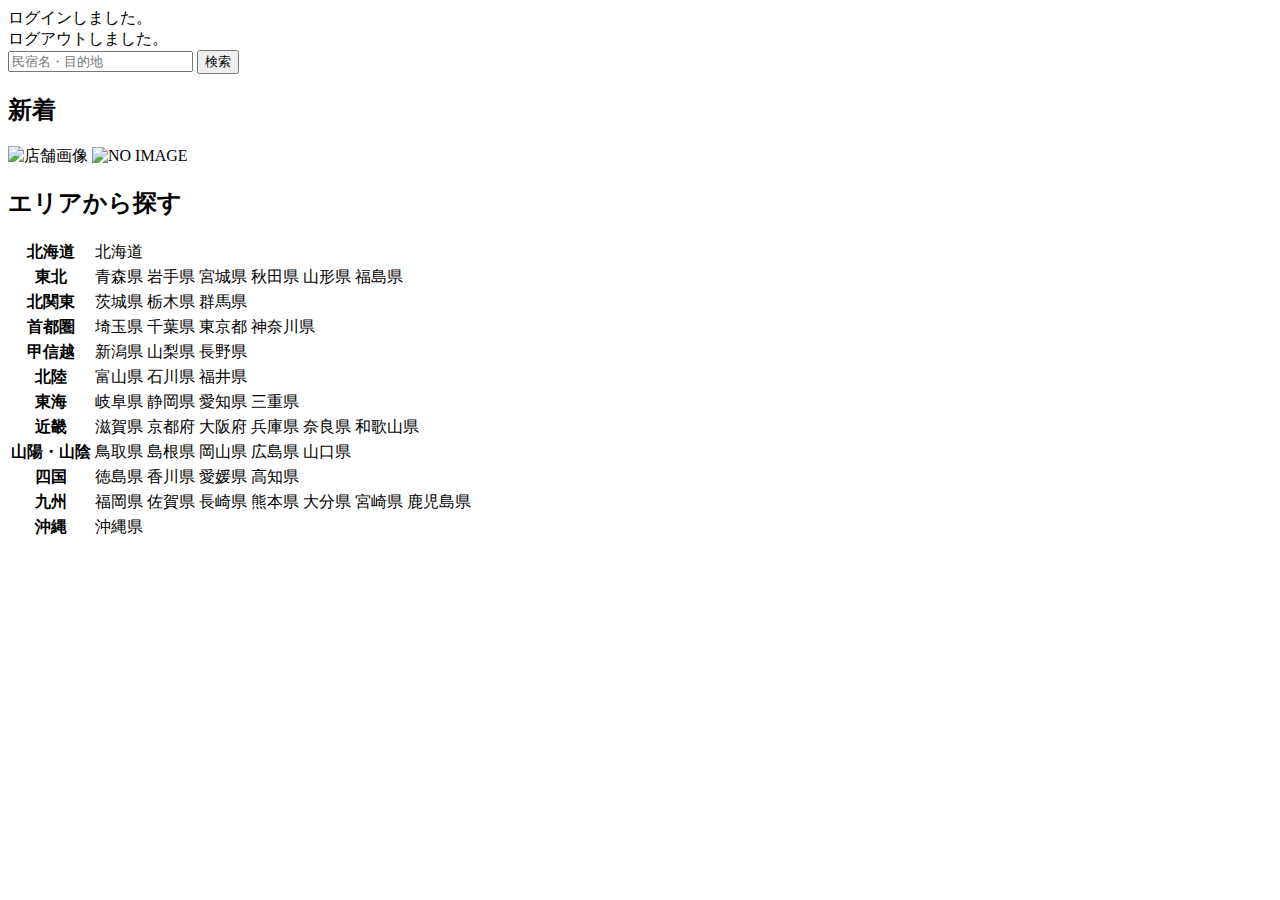
<file: kadai_002/samuraitravel/src/main/resources/templates/index.html>
<!DOCTYPE html>
<html xmlns:th="https://www.thymeleaf.org" xmlns:sec="http://www.thymeleaf.org/extras/spring-security">
	<head>
		<div th:replace="~{fragment :: meta}"></div>
		
		<div th:replace="~{fragment :: styles}"></div>
		
		<title>SAMURAI Travel</title>
	</head>
	<body>
		<div class="samuraitravel-wrapper">
			<!-- ヘッダー -->
			<div th:replace="~{fragment :: header}"></div>
			
			<main>
				<div class="container pt-4 pb-5 samuraitravel-container">
					<div th:if="${param.loggedIn}" class="alert alert-info">
						ログインしました。
					</div>
					
					<div th:if="${param.loggedOut}" class="alert alert-info">
						ログアウトしました。
					</div>
					
					<div th:if="${successMessage}" class="alert alert-info">
						<span th:text="${successMessage}"></span>
					</div>
					
					<div class="d-flex justify-content-center">
						<form method="get" th:action="@{/houses}" class="mb-5 samuraitravel-search-form">
							<div class="input-group">
								<input type="text" class="form-control" name="keyword" th:value="${keyword}" placeholder="民宿名・目的地">
								<button type="submit" class="btn text-white shadow-sm samuraitravel-btn">検索</button>
							</div>
						</form>
					</div>
					
					<h2 class="text-center mb-3">新着</h2>
					<div class="row row-cols-lg-5 row-cols-2 g-3 mb-5">
						<div class="col" th:each="newHouse : ${newHouses}">
							<a th:href="@{/houses/__${newHouse.getId()}__}" class="link-dark samuraitravel-card-link">
								<div class="card h-100">
									<img th:if="${newHouse.getImageName()}" th:src="@{/storage/__${newHouse.getImageName()}__}" class="card-img-top samuraitravel-vertical-card-image" alt="店舗画像">
									<img th:unless="${newHouse.getImageName()}" th:src="@{/images/noImage.png}" class="card-img-top samuraitravel-vertical-card-image" alt="NO IMAGE">
									<div class="card-body">
										<h3 class="card-title" th:text="${newHouse.getName()}"></h3>
										<p class="card-text mb-1">
											<small class="text-muted" th:text="${newHouse.getAddress()}"></small>
										</p>
										<p class="card-text">
											<span th:text="${#numbers.formatInteger(newHouse.getPrice(), 1, 'COMMA') + '円 / 泊'}"></span>
										</p>
									</div>
								</div>
							</a>
						</div>
					</div>
					
					<div class="row justify-content-center">
						<div class="col-xl-5 col-lg-6 col-md-8">
							
							<h2 class="text-center mb-3">エリアから探す</h2>
							
							<table class="table">
								<tbody>
									<tr>
										<th>北海道</th>
										<td>
											<a th:href="@{/houses?area=北海道}">北海道</a>
										</td>
									</tr>
									<tr>
										<th>東北</th>
										<td>
											<a th:href="@{/houses?area=青森県}" class="me-2">青森県</a>
											<a th:href="@{/houses?area=岩手県}" class="me-2">岩手県</a>
											<a th:href="@{/houses?area=宮城県}" class="me-2">宮城県</a>
											<a th:href="@{/houses?area=秋田県}" class="me-2">秋田県</a>
											<a th:href="@{/houses?area=山形県}" class="me-2">山形県</a>
											<a th:href="@{/houses?area=福島県}">福島県</a>
										</td>
									</tr>
									<tr>
										<th>北関東</th>
										<td>
											<a th:href="@{/houses?area=茨城県}" class="me-2">茨城県</a>
											<a th:href="@{/houses?area=栃木県}" class="me-2">栃木県</a>
											<a th:href="@{/houses?area=群馬県}">群馬県</a>
										</td>
									</tr>
									<tr>
										<th>首都圏</th>
										<td>
											<a th:href="@{/houses?area=埼玉県}" class="me-2">埼玉県</a>
											<a th:href="@{/houses?area=千葉県}" class="me-2">千葉県</a>
											<a th:href="@{/houses?area=東京都}" class="me-2">東京都</a>
											<a th:href="@{/houses?area=神奈川県}">神奈川県</a>
										</td>
									</tr>
									<tr>
										<th>甲信越</th>
										<td>
											<a th:href="@{/houses?area=新潟県}" class="me-2">新潟県</a>
											<a th:href="@{/houses?area=山梨県}" class="me-2">山梨県</a>
											<a th:href="@{/houses?area=長野県}">長野県</a>
										</td>
									</tr>
									<tr>
										<th>北陸</th>
										<td>
											<a th:href="@{/houses?area=富山県}" class="me-2">富山県</a>
											<a th:href="@{/houses?area=石川県}" class="me-2">石川県</a>
											<a th:href="@{/houses?area=福井県}">福井県</a>
										</td>
									</tr>
									<tr>
										<th>東海</th>
										<td>
											<a th:href="@{/houses?area=岐阜県}" class="me-2">岐阜県</a>
											<a th:href="@{/houses?area=静岡県}" class="me-2">静岡県</a>
											<a th:href="@{/houses?area=愛知県}" class="me-2">愛知県</a>
											<a th:href="@{/houses?area=三重県}">三重県</a>
										</td>
									</tr>
									<tr>
										<th>近畿</th>
										<td>
											<a th:href="@{/houses?area=滋賀県}" class="me-2">滋賀県</a>
											<a th:href="@{/houses?area=京都府}" class="me-2">京都府</a>
											<a th:href="@{/houses?area=大阪府}" class="me-2">大阪府</a>
											<a th:href="@{/houses?area=兵庫県}" class="me-2">兵庫県</a>
											<a th:href="@{/houses?area=奈良県}" class="me-2">奈良県</a>
											<a th:href="@{/houses?area=和歌山県}">和歌山県</a>
										</td>
									</tr>
									<tr>
										<th>山陽・山陰</th>
										<td>
											<a th:href="@{/houses?area=鳥取県}" class="me-2">鳥取県</a>
											<a th:href="@{/houses?area=島根県}" class="me-2">島根県</a>
											<a th:href="@{/houses?area=岡山県}" class="me-2">岡山県</a>
											<a th:href="@{/houses?area=広島県}" class="me-2">広島県</a>
											<a th:href="@{/houses?area=山口県}">山口県</a>
										</td>
									</tr>
									<tr>
										<th>四国</th>
										<td>
											<a th:href="@{/houses?area=徳島県}" class="me-2">徳島県</a>
											<a th:href="@{/houses?area=香川県}" class="me-2">香川県</a>
											<a th:href="@{/houses?area=愛媛県}" class="me-2">愛媛県</a>
											<a th:href="@{/houses?area=高知県}">高知県</a>
										</td>
									</tr>
									<tr>
										<th>九州</th>
										<td>
											<a th:href="@{/houses?area=福岡県}" class="me-2">福岡県</a>
											<a th:href="@{/houses?area=佐賀県}" class="me-2">佐賀県</a>
											<a th:href="@{/houses?area=長崎県}" class="me-2">長崎県</a>
											<a th:href="@{/houses?area=熊本県}" class="me-2">熊本県</a>
											<a th:href="@{/houses?area=大分県}" class="me-2">大分県</a>
											<a th:href="@{/houses?area=宮崎県}" class="me-2">宮崎県</a>
											<a th:href="@{/houses?area=鹿児島県}">鹿児島県</a>
										</td>
									</tr>
									<tr>
										<th>沖縄</th>
										<td>
											<a th:href="@{/houses?area=沖縄県}">沖縄県</a>
										</td>
									</tr>
								</tbody>
							</table>
						</div>
					</div>
				</div>
			</main>
			
			<!-- フッター -->
			<div th:replace="~{fragment :: footer}"></div>
		</div>
		
		<div th:replace="~{fragment :: scripts}"></div>
	</body>
</html>
</file>
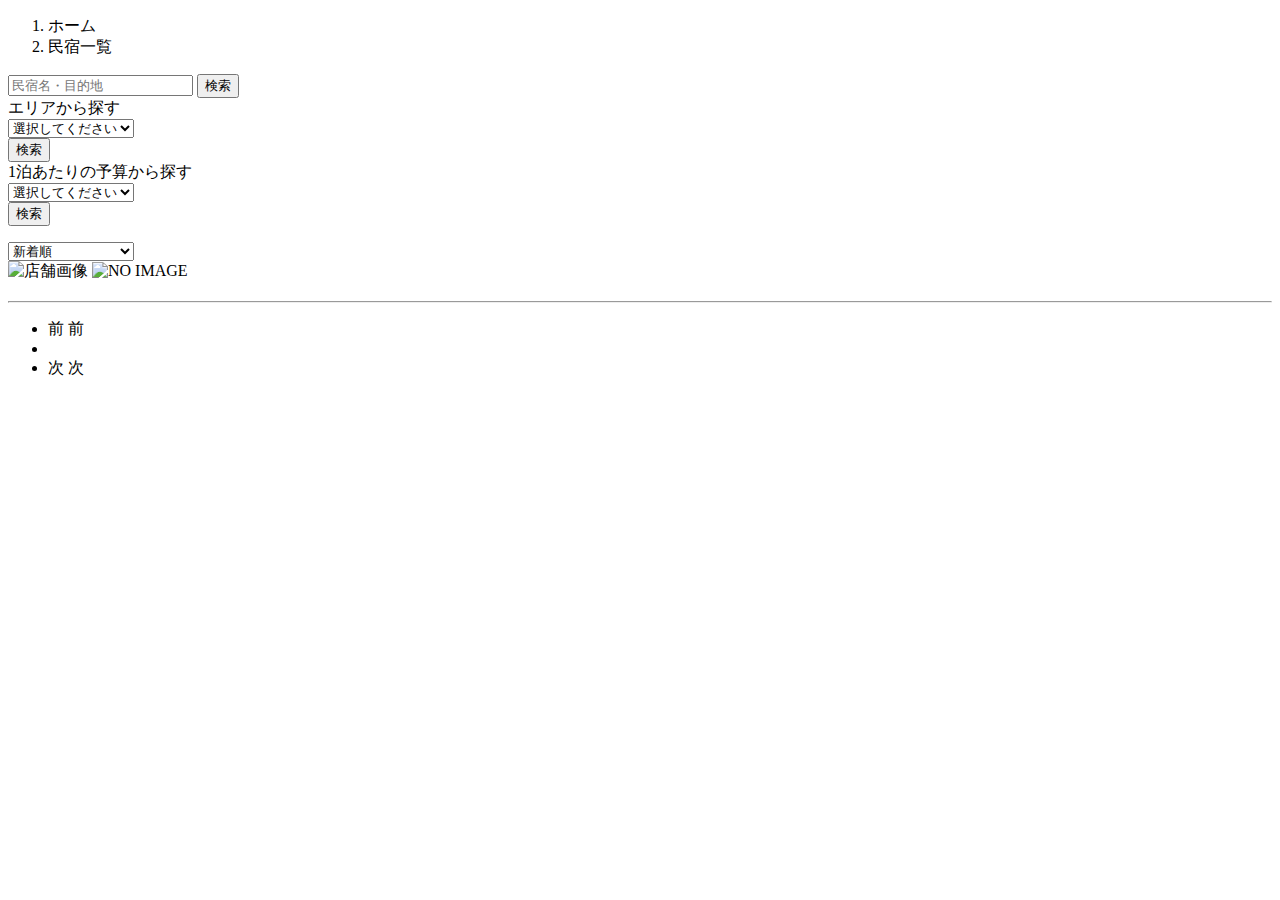
<file: kadai_002/samuraitravel/src/main/resources/templates/houses/index.html>
<!DOCTYPE html>
 <html xmlns:th="https://www.thymeleaf.org" xmlns:sec="http://www.thymeleaf.org/extras/spring-security">    
     <head>
         <div th:replace="~{fragment :: meta}"></div>   
              
         <div th:replace="~{fragment :: styles}"></div>
           
         <title>民宿一覧</title>   
     </head>
     <body>
         <div class="samuraitravel-wrapper">
             <!-- ヘッダー -->
             <div th:replace="~{fragment :: header}"></div>
             
             <main>
                 <div class="container samuraitravel-container pb-5">
                     <div class="row justify-content-center">
                         <nav class="my-3" style="--bs-breadcrumb-divider: '>';" aria-label="breadcrumb">
                             <ol class="breadcrumb mb-0">                        
                                 <li class="breadcrumb-item"><a th:href="@{/}">ホーム</a></li>
                                 <li class="breadcrumb-item active" aria-current="page">民宿一覧</li>
                             </ol>
                         </nav>         
             
                         <div class="col-xl-3 col-lg-4 col-md-12">               
                             <form method="get" th:action="@{/houses}" class="w-100 mb-3">
                                 <div class="input-group">
                                     <input type="text" class="form-control" name="keyword" th:value="${keyword}" placeholder="民宿名・目的地">
                                     <button type="submit" class="btn text-white shadow-sm samuraitravel-btn">検索</button> 
                                 </div>               
                             </form>
             
                             <div class="card mb-3">
                                 <div class="card-header">
                                     エリアから探す
                                 </div>
                                 <div class="card-body">
                                     <form method="get" th:action="@{/houses}" class="w-100">
                                         <div class="form-group mb-3">
                                             <select class="form-control form-select" name="area">  
                                                 <option value="" hidden>選択してください</option>   
                                                 <optgroup label="北海道">                                      
                                                     <option value="北海道" th:selected="${area == '北海道'}">北海道</option>
                                                 </optgroup>                
                                                 <optgroup label="東北">                                  
                                                     <option value="青森県" th:selected="${area == '青森県'}">青森県</option>                                                
                                                     <option value="岩手県" th:selected="${area == '岩手県'}">岩手県</option>
                                                     <option value="宮城県" th:selected="${area == '宮城県'}">宮城県</option>
                                                     <option value="秋田県" th:selected="${area == '秋田県'}">秋田県</option>
                                                     <option value="山形県" th:selected="${area == '山形県'}">山形県</option>
                                                     <option value="福島県" th:selected="${area == '福島県'}">福島県</option>
                                                 </optgroup>
                                                 <optgroup label="北関東">  
                                                     <option value="茨城県" th:selected="${area == '茨城県'}">茨城県</option>
                                                     <option value="栃木県" th:selected="${area == '栃木県'}">栃木県</option>
                                                     <option value="群馬県" th:selected="${area == '群馬県'}">群馬県</option>
                                                 </optgroup>
                                                 <optgroup label="首都圏"> 
                                                     <option value="埼玉県" th:selected="${area == '埼玉県'}">埼玉県</option>
                                                     <option value="千葉県" th:selected="${area == '千葉県'}">千葉県</option>
                                                     <option value="東京都" th:selected="${area == '東京都'}">東京都</option>
                                                     <option value="神奈川県" th:selected="${area == '神奈川県'}">神奈川県</option>
                                                 </optgroup>
                                                 <optgroup label="甲信越"> 
                                                     <option value="新潟県" th:selected="${area == '新潟県'}">新潟県</option>
                                                     <option value="山梨県" th:selected="${area == '山梨県'}">山梨県</option>
                                                     <option value="長野県" th:selected="${area == '長野県'}">長野県</option>
                                                 </optgroup>
                                                 <optgroup label="北陸"> 
                                                     <option value="富山県" th:selected="${area == '富山県'}">富山県</option>
                                                     <option value="石川県" th:selected="${area == '石川県'}">石川県</option>
                                                     <option value="福井県" th:selected="${area == '福井県'}">福井県</option>
                                                 </optgroup>
                                                 <optgroup label="東海">
                                                     <option value="岐阜県" th:selected="${area == '岐阜県'}">岐阜県</option>
                                                     <option value="静岡県" th:selected="${area == '静岡県'}">静岡県</option>
                                                     <option value="愛知県" th:selected="${area == '愛知県'}">愛知県</option>
                                                     <option value="三重県" th:selected="${area == '三重県'}">三重県</option>
                                                 </optgroup>
                                                 <optgroup label="近畿">
                                                     <option value="滋賀県" th:selected="${area == '滋賀県'}">滋賀県</option>
                                                     <option value="京都府" th:selected="${area == '京都府'}">京都府</option>
                                                     <option value="大阪府" th:selected="${area == '大阪府'}">大阪府</option>
                                                     <option value="兵庫県" th:selected="${area == '兵庫県'}">兵庫県</option>
                                                     <option value="奈良県" th:selected="${area == '奈良県'}">奈良県</option>
                                                     <option value="和歌山県" th:selected="${area == '和歌山県'}">和歌山県</option>
                                                 </optgroup>
                                                 <optgroup label="山陽・山陰">
                                                     <option value="鳥取県" th:selected="${area == '鳥取県'}">鳥取県</option>
                                                     <option value="島根県" th:selected="${area == '島根県'}">島根県</option>
                                                     <option value="岡山県" th:selected="${area == '岡山県'}">岡山県</option>
                                                     <option value="広島県" th:selected="${area == '広島県'}">広島県</option>
                                                     <option value="山口県" th:selected="${area == '山口県'}">山口県</option>
                                                 </optgroup>
                                                 <optgroup label="四国">
                                                     <option value="徳島県" th:selected="${area == '徳島県'}">徳島県</option>
                                                     <option value="香川県" th:selected="${area == '香川県'}">香川県</option>
                                                     <option value="愛媛県" th:selected="${area == '愛媛県'}">愛媛県</option>
                                                     <option value="高知県" th:selected="${area == '高知県'}">高知県</option>
                                                 </optgroup>
                                                 <optgroup label="九州">
                                                     <option value="福岡県" th:selected="${area == '福岡県'}">福岡県</option>
                                                     <option value="佐賀県" th:selected="${area == '佐賀県'}">佐賀県</option>
                                                     <option value="長崎県" th:selected="${area == '長崎県'}">長崎県</option>
                                                     <option value="熊本県" th:selected="${area == '熊本県'}">熊本県</option>
                                                     <option value="大分県" th:selected="${area == '大分県'}">大分県</option>
                                                     <option value="宮崎県" th:selected="${area == '宮崎県'}">宮崎県</option>
                                                     <option value="鹿児島県" th:selected="${area == '鹿児島県'}">鹿児島県</option>
                                                 </optgroup>
                                                 <optgroup label="沖縄">
                                                     <option value="沖縄県" th:selected="${area == '沖縄県'}">沖縄県</option>
                                                 </optgroup>                                                                                                  
                                             </select> 
                                         </div>
                                         <div class="form-group">
                                             <button type="submit" class="btn text-white shadow-sm w-100 samuraitravel-btn">検索</button>
                                         </div>                                           
                                     </form>
                                 </div>
                             </div>                
             
                             <div class="card mb-3">
                                 <div class="card-header">
                                     1泊あたりの予算から探す
                                 </div>
                                 <div class="card-body">
                                     <form method="get" th:action="@{/houses}" class="w-100">
                                         <div class="form-group mb-3">    
                                             <select class="form-control form-select" name="price">
                                                 <option value="" hidden>選択してください</option> 
                                                 <option value="6000" th:selected="${price == 6000}">6,000円以内</option>
                                                 <option value="7000" th:selected="${price == 7000}">7,000円以内</option>
                                                 <option value="8000" th:selected="${price == 8000}">8,000円以内</option>
                                                 <option value="9000" th:selected="${price == 9000}">9,000円以内</option>
                                                 <option value="10000" th:selected="${price == 10000}">10,000円以内</option>
                                             </select>                                                                                
                                         </div>
                                         <div class="form-group">
                                             <button type="submit" class="btn text-white shadow-sm w-100 samuraitravel-btn">検索</button>
                                         </div>                                           
                                     </form>
                                 </div>
                             </div>                               
                         </div>
             
                         <div class="col">                                                                          
                             <div class="d-flex justify-content-between flex-wrap">                                
                                 <p th:if="${housePage.getTotalPages() > 1}" class="fs-5 mb-3" th:text="${'検索結果：' + housePage.getTotalElements() + '件' + '（' + (housePage.getNumber() + 1) + ' / ' + housePage.getTotalPages() + ' ページ）'}"></p> 
                                 <p th:unless="${housePage.getTotalPages() > 1}" class="fs-5 mb-3" th:text="${'検索結果：' + housePage.getTotalElements() + '件'}"></p>
                                 
                                 <form method="get" th:action="@{/houses}" class="mb-3 samuraitravel-sort-box">
									 <input th:if="${keyword}" type="hidden" name="keyword" th:value="${keyword}">
									 <input th:if="${area}" type="hidden" name="area" th:value="${area}">
									 <input th:if="${price}" type="hidden" name="price" th:value="${price}">
									 <select class="form-select form-select-sm" name="order" onChange="this.form.submit();">
										 <option value="createdAtDesc" th:selected="${order == 'createdAtDesc' || order == null}">新着順</option>
										 <option value="priceAsc" th:selected="${order == 'priceAsc'}">宿泊料金が安い順</option>
									 </select>
								 </form>                             
                             </div>   
                                                                         
                             <div class="mb-3" th:each="house : ${housePage}">
                                 <a th:href="@{/houses/__${house.getId()}__}" class="link-dark samuraitravel-card-link">
                                     <div class="card h-100">   
                                         <div class="row g-0">
                                             <div class="col-md-4">                                                                                
                                                 <img th:if="${house.getImageName()}" th:src="@{/storage/__${house.getImageName()}__}" class="card-img-top samuraitravel-horizontal-card-image" alt="店舗画像">                                                     
                                                 <img th:unless="${house.getImageName()}" th:src="@{/images/noImage.png}" class="card-img-top samuraitravel-horizontal-card-image" alt="NO IMAGE">                                                    
                                             </div> 
                                             <div class="col-md-8">                                                                                                                        
                                                 <div class="card-body">                                    
                                                     <h3 class="card-title mb-3" th:text="${house.getName()}"></h3>                                            
  
                                                     <hr class="mb-3">
                                                     
                                                     <p class="card-text mb-2">
                                                         <span th:text="${house.getDescription()}"></span>
                                                     </p>                                                    
                                                     
                                                     <p class="card-text mb-2">
                                                         <small class="text-muted" th:text="${'〒' + house.getPostalCode()}"></small>
                                                         <small class="text-muted" th:text="${house.getAddress()}"></small>                                                      
                                                     </p>   
                                                                                                                                                                                                                                    
                                                     <p class="card-text">
                                                         <span th:text="${#numbers.formatInteger(house.getPrice(), 1, 'COMMA') + '円 / 泊'}"></span>
                                                     </p>                                    
                                                 </div>
                                             </div>
                                         </div>
                                     </div>    
                                 </a>            
                             </div>                                                                                       
             
                             <!-- ページネーション -->
                             <div th:if="${housePage.getTotalPages() > 1}" class="d-flex justify-content-center">
                                 <nav aria-label="民宿一覧ページ">
                                     <ul class="pagination">
                                         <li class="page-item">
                                             <span th:if="${housePage.isFirst()}" class="page-link disabled">前</span>
                                             <a th:unless="${housePage.isFirst()}" th:href="@{/houses(page = ${housePage.getNumber() - 1}, keyword = ${keyword}, area = ${area}, price = ${price}, order = ${order})}" class="page-link samuraitravel-page-link">前</a>
                                         </li>
                                         <li th:each="i : ${#numbers.sequence(0, housePage.getTotalPages() - 1)}" class="page-item">
                                             <span th:if="${i == housePage.getNumber()}" class="page-link active samuraitravel-active" th:text="${i + 1}"></span>
                                             <a th:unless="${i == housePage.getNumber()}" th:href="@{/houses(page = ${i}, keyword = ${keyword}, area = ${area}, price = ${price}, order = ${order})}" class="page-link samuraitravel-page-link" th:text="${i + 1}"></a>
                                         </li>
                                         <li class="page-item">                        
                                             <span th:if="${housePage.isLast()}" class="page-link disabled">次</span>
                                             <a th:unless="${housePage.isLast()}" th:href="@{/houses(page = ${housePage.getNumber() + 1}, keyword = ${keyword}, area = ${area}, price = ${price}, order = ${order})}" class="page-link samuraitravel-page-link">次</a>
                                         </li>
                                     </ul>
                                 </nav> 
                             </div>                                      
                         </div>
                     </div>
                 </div>  
             </main>
             
             <!-- フッター -->
             <div th:replace="~{fragment :: footer}"></div>
         </div>    
         
         <div th:replace="~{fragment :: scripts}"></div>  
   </body>
 </html>
</file>
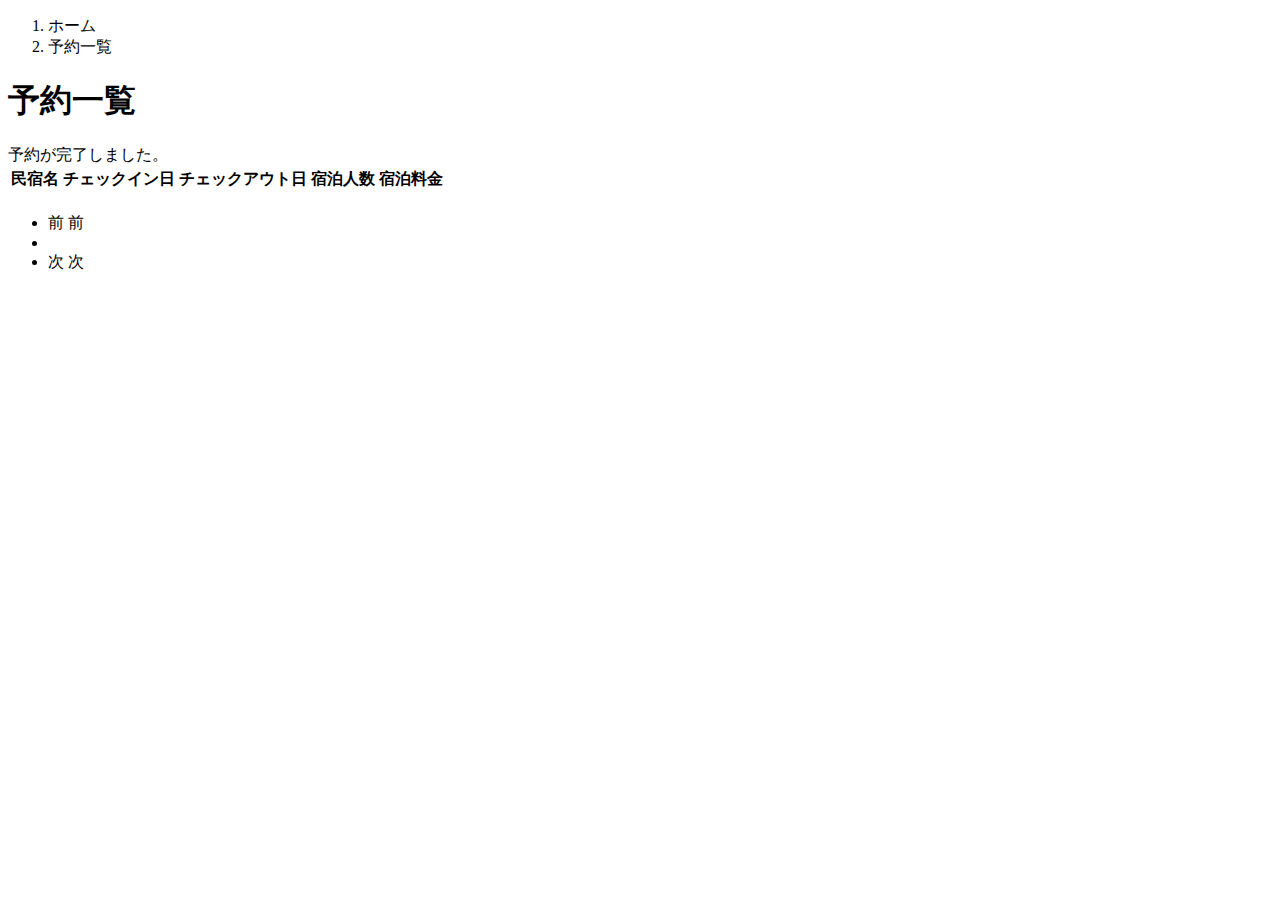
<file: kadai_002/samuraitravel/src/main/resources/templates/reservations/index.html>
<!DOCTYPE html>
<html xmlns:th="https://www.thymeleaf.org" xmlns:sec="http://www.thymeleaf.org/extras/spring-security">
	<head>
		<div th:replace="~{fragment :: meta}"></div>
		
		<div th:replace="~{fragment :: styles}"></div>
		
		<title>予約一覧</title>
	</head>
	<body>
		<div class="samuraitravel-wrapper">
			<!-- ヘッダー -->
			<div th:replace="~{fragment :: header}"></div>
			
			<main>
				<div class="container samuraitravel-container pb-5">
					<div class="row justify-content-center">
						<div class="col-xxl-9 col-xl-10 col-lg-11">
							<nav class="my-3" style="--bs-breadcrumb-divider: '>';" aria-label="breadcrumb">
								<ol class="breadcrumb mb-0">
									<li class="breadcrumb-item"><a th:href="@{/}">ホーム</a></li>
									<li class="breadcrumb-item active" aria-current="page">予約一覧</li>
								</ol>
							</nav>
							
							<h1 class="mb-3 text-center">予約一覧</h1>
							
							<div th:if="${param.reserved}" class="alert alert-info">
								予約が完了しました。
							</div>
							
							<table class="table">
								<thead>
									<tr>
										<th scope="col">民宿名</th>
										<th scope="col">チェックイン日</th>
										<th scope="col">チェックアウト日</th>
										<th scope="col">宿泊人数</th>
										<th scope="col">宿泊料金</th> 
									</tr>
								</thead>
								<tbody>
									<tr th:each="reservation : ${reservationPage}">
										<td>
											<a th:href="@{/houses/__${reservation.getHouse().getId()}__}" th:text="${reservation.getHouse().getName()}"></a>
										</td>
										<td th:text="${reservation.getCheckinDate()}"></td>
										<td th:text="${reservation.getCheckoutDate()}"></td>
										<td th:text="${reservation.getNumberOfPeople + '名'}"></td>
										<td th:text="${#numbers.formatInteger(reservation.getAmount(), 1, 'COMMA') + '円'}"></td>
									</tr>
								</tbody>
							</table>
							
							<!-- ページネーション -->
							<div th:if="${reservationPage.getTotalPages() > 1}" class="d-flex justify-content-center">
								<nav aria-label="予約一覧ページ">
									<ul class="pagination">
										<li class="page-item">
											<span th:if="${reservationPage.isFirst()}" class="page-link disabled">前</span>
											<a th:unless="${reservationPage.isFirst()}" th:href="@{/reservations(page = ${reservationPage.getNumber() - 1})}" class="page-link samuraitravel-page-link">前</a>
										</li>
										<li th:each="i : ${#numbers.sequence(0, reservationPage.getTotalPages() - 1)}" class="page-item">
											<span th:if="${i == reservationPage.getNumber()}" class="page-link active samuraitravel-active" th:text="${i + 1}"></span>
											<a th:unless="${i == reservationPage.getNumber()}" th:href="@{/reservations(page = ${i})}" class="page-link samuraitravel-page-link" th:text="${i + 1}"></a>
										</li>
										<li class="page-item">
											<span th:if="${reservationPage.isLast()}" class="page-link disabled">次</span>
											<a th:unless="${reservationPage.isLast()}" th:href="@{/reservations(page = ${reservationPage.getNumber() + 1})}" class="page-link samuraitravel-page-link">次</a>
										</li>
									</ul>
								</nav>
							</div>
						</div>
					</div>
				</div>
			</main>
			
			<!-- フッター -->
			<div th:replace="~{fragment :: footer}"></div>
		</div>
		
		<div th:replace="~{fragment :: scripts}"></div>
	</body>
</html>
</file>
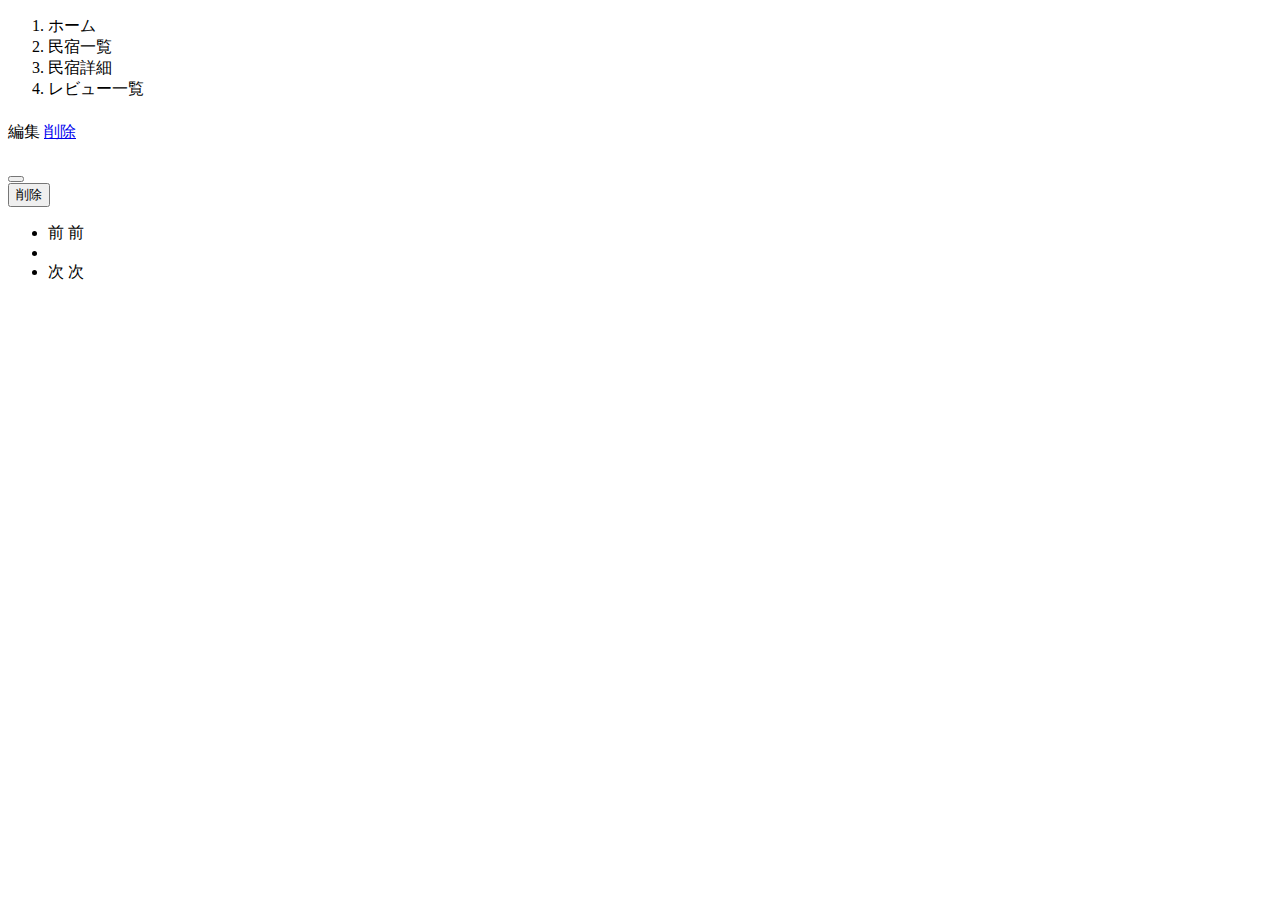
<file: kadai_002/samuraitravel/src/main/resources/templates/reviews/index.html>
<!DOCTYPE html>
<html xmlns:th="https://www.thymeleaf.org" xmlns:sec="http://www.thymeleaf.org/extras/spring-security">

<head>
	<div th:replace="~{fragment :: meta}"></div>

	<div th:replace="~{fragment :: styles}"></div>

	<title>レビュー一覧</title>
</head>

<body>
	<div class="samuraitravel-wrapper">
		<!-- ヘッダー -->
		<div th:replace="~{fragment :: header}"></div>

		<div class="container pt-4 pb-5 samuraitravel-container">
			<div class="row justify-content-center">
				<div class="col-xxl-9 col-xl-10 col-lg-11">

					<nav class="mb-4" style="--bs-breadcrumb-divider: '>';" aria-label="breadcrumb">
						<ol class="breadcrumb mb-0">
							<li class="breadcrumb-item"><a th:href="@{/}">ホーム</a></li>
							<li class="breadcrumb-item"><a th:href="@{/houses}">民宿一覧</a></li>
							<li class="breadcrumb-item"><a th:href="@{/houses/__${house.id}__}">民宿詳細</a></li>
							<li class="breadcrumb-item active" aria-current="page">レビュー一覧</li>
						</ol>
					</nav>

					<div th:if="${successMessage}" class="alert alert-info">
						<span th:text="${successMessage}"></span>
					</div>

					<h1 class="mb-4 text-center" th:text="${house.getName() + 'のレビュー一覧'}"></h1>

					<div class="row row-cols-1 row-cols-md-2 g-4 mb-4">
						<div th:each="review : ${Reviews}">
							<div class="col">
								<div class="card">
									<div class="card-body">
										<div class="d-flex justify-content-between">
											<h5 class="card-title" th:text="${review.user.name}"></h5>
											<span sec:authorize="isAuthenticated()"
												th:if="${#authentication.principal.user.id == review.user.id}">
												<a th:href="@{/houses/__${house.id}__/reviews/__${review.id}__/edit}"
													class="me-2">編集</a>
												<a href="#" class="samuraitravel-link-danger" data-bs-toggle="modal"
													th:data-bs-target="${'#deleteReviewModal' + review.id}">削除</a>
												<!-- 削除用モーダル -->
												<div class="modal fade" th:id="${'deleteReviewModal' + review.id}"
													tabindex="-1"
													th:aria-labelledby="${'deleteReviewModalLabel' + review.id}">
													<div class="modal-dialog">
														<div class="modal-content">
															<div class="modal-header">
																<h5 class="modal-title"
																	th:id="${'deleteReviewModalLabel' + review.id}"
																	th:text="${house.name + 'のレビューを削除してもよろしいですか？'}">
																</h5>
																<button type="button" class="btn-close"
																	data-bs-dismiss="modal" aria-label="閉じる"></button>
															</div>
															<div class="modal-footer">
																<form method="post"
																	th:action="@{/houses/__${house.id}__/reviews/__${review.id}__/delete}">
																	<button type="submit"
																		class="btn samuraitravel-btn-danger text-white shadow-sm">削除</button>
																</form>
															</div>
														</div>
													</div>
												</div>
											</span>
										</div>
										<p class="card-text mb-1">
											<span class="samuraitravel-star" th:each="star : ${#numbers.sequence(1, 5)}"
												th:text="${star <= review.evaluation} ? '&#9733;' : '&#9734;'"></span>
										</p>
										<p class="card-text"><small class="text-muted"
												th:text="${#dates.format(review.createdAt, 'yyyy年MM月dd日')}"></small>
										</p>
										<p class="card-text" th:text="${review.comment}"></p>
									</div>
								</div>
							</div>
						</div>

					</div>

					<!-- ページネーション -->
					<div th:if="${Reviews.getTotalPages() > 1}" class="d-flex justify-content-center">
						<nav aria-label="レビュー一覧ページ">
							<ul class="pagination">
								<li class="page-item">
									<span th:if="${Reviews.isFirst()}" class="page-link disabled">前</span>
									<a th:unless="${Reviews.isFirst()}"
										th:href="@{/houses/__${house.id}__/reviews(page = ${Reviews.getNumber() - 1})}"
										class="page-link samuraitravel-page-link">前</a>
								</li>
								<li th:each="i : ${#numbers.sequence(0, Reviews.getTotalPages() - 1)}"
									class="page-item">
									<span th:if="${i == Reviews.getNumber()}"
										class="page-link active samuraitravel-active" th:text="${i + 1}"></span>
									<a th:unless="${i == Reviews.getNumber()}"
										th:href="@{/houses/__${house.id}__/reviews(page = ${i})}"
										class="page-link samuraitravel-page-link" th:text="${i + 1}"></a>
								</li>
								<li class="page-item">
									<span th:if="${Reviews.isLast()}" class="page-link disabled">次</span>
									<a th:unless="${Reviews.isLast()}"
										th:href="@{/houses/__${house.id}__/reviews(page = ${Reviews.getNumber() + 1})}"
										class="page-link samuraitravel-page-link">次</a>
								</li>
							</ul>
						</nav>
					</div>


				</div>
			</div>
		</div>


		<!-- フッター -->
		<div th:replace="~{fragment :: footer}"></div>
	</div>

	<div th:replace="~{fragment :: scripts}"></div>
</body>

</html>
</file>
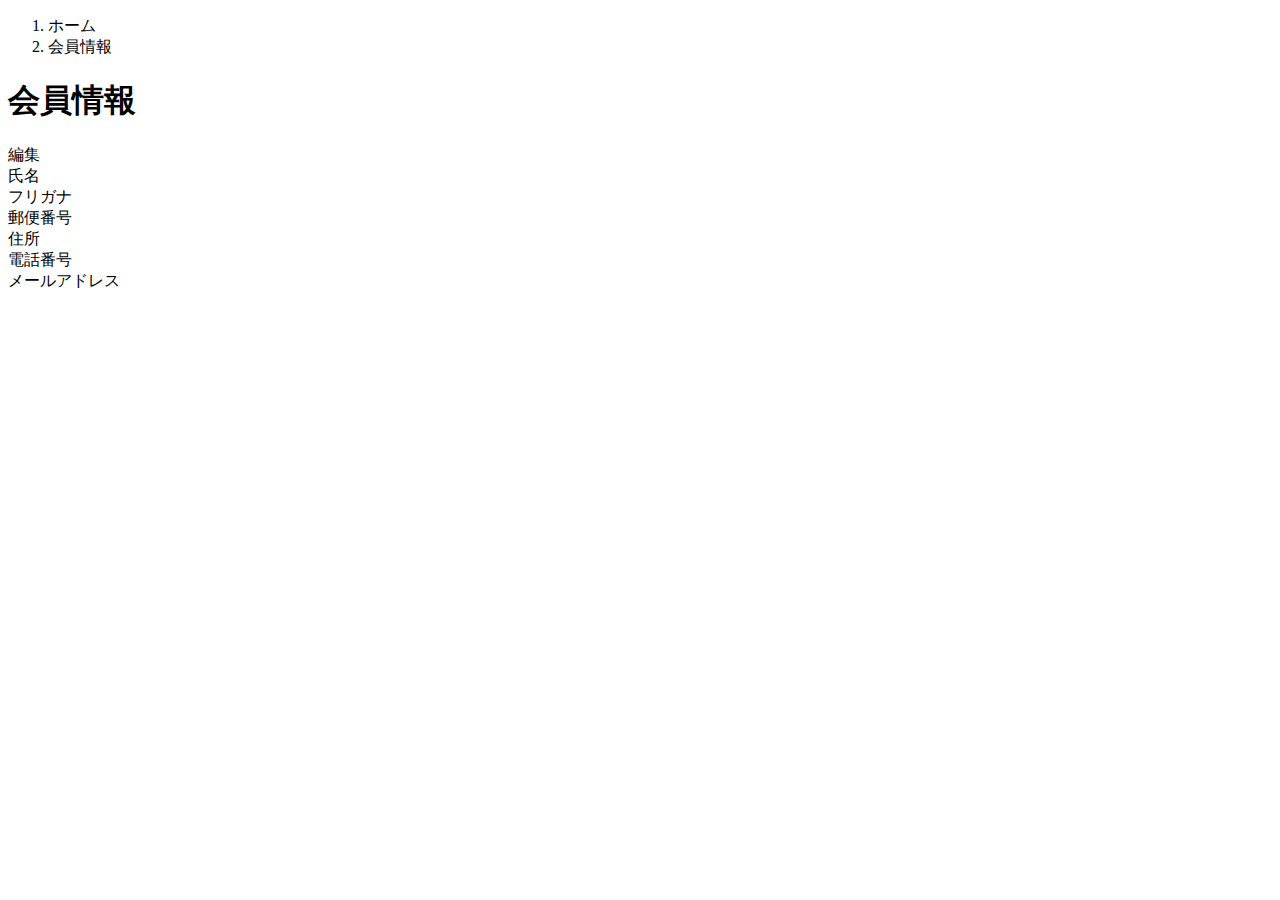
<file: kadai_002/samuraitravel/src/main/resources/templates/user/index.html>
<!DOCTYPE html>
<html xmlns:th="https://www.thymeleaf.org" xmlns:sec="http://www.thymeleaf.org/extras/spring-security">
	<head>
		<div th:replace="~{fragment :: meta}"></div>
		
		<div th:replace="~{fragment :: styles}"></div>
		
		<title>会員情報</title>
	</head>
	<body>
		<div class="samuraitravel-wrapper">
			<!-- ヘッダー -->
			<div th:replace="~{fragment :: header}"></div>
			
			<main>
				<div class="container pb-5 samuraitravel-container">
					<div class="row justify-content-center">
						<div class="col-xl-5 col-lg-6 col-md-8">
							<nav class="my-3" style="--bs-breadcrumb-divider: '>';" aria-label="breadcrumb">
								<ol class="breadcrumb mb-0">
									<li class="breadcrumb-item"><a th:href="@{/}">ホーム</a></li>
									<li class="breadcrumb-item active" aria-current="page">会員情報</li>
								</ol>
							</nav>
							
							<h1 class="mb-3 text-center">会員情報</h1>
							
							<div class="d-flex justify-content-end align-items-end mb-3">
								<div>
									<a th:href="@{/user/edit}">編集</a>
								</div>
							</div>
							
							<div th:if="${successMessage}" class="alert alert-info">
								<span th:text="${successMessage}"></span>
							</div>
							
							<div class="container mb-4">
								<div class="row pb-2 mb-2 border-bottom">
									<div class="col-4">
										<span class="fw-bold">氏名</span>
									</div>
									
									<div class="col">
										<span th:text="${user.getName()}"></span>
									</div>
								</div>
								
								<div class="row pb-2 mb-2 border-bottom">
									<div class="col-4">
										<span class="fw-bold">フリガナ</span>
									</div>
									
									<div class="col">
										<span th:text="${user.getFurigana()}"></span>
									</div>
								</div>
								
								<div class="row pb-2 mb-2 border-bottom">
									<div class="col-4">
										<span class="fw-bold">郵便番号</span>
									</div>
									
									<div class="col">
										<span th:text="${user.getPostalCode()}"></span>
									</div>
								</div>
								
								<div class="row pb-2 mb-2 border-bottom">
									<div class="col-4">
										<span class="fw-bold">住所</span>
									</div>
									
									<div class="col">
										<span th:text="${user.getAddress()}"></span>
									</div>
								</div>
								
								<div class="row pb-2 mb-2 border-bottom">
									<div class="col-4">
										<span class="fw-bold">電話番号</span>
									</div>
									
									<div class="col">
										<span th:text="${user.getPhoneNumber()}"></span>
									</div>
								</div>
								
								<div class="row pb-2 mb-2 border-bottom">
									<div class="col-4">
										<span class="fw-bold">メールアドレス</span>
									</div>
									
									<div class="col">
										<span th:text="${user.getEmail()}"></span>
									</div>
							    </div>
							</div>
						</div>
					</div>
				</div>
			</main>
			
			<!-- フッター -->
			<div th:replace="~{fragment :: footer}"></div>
		</div>
		
		<div th:replace="~{fragment :: scripts}"></div>
	</body>
</html>
</file>
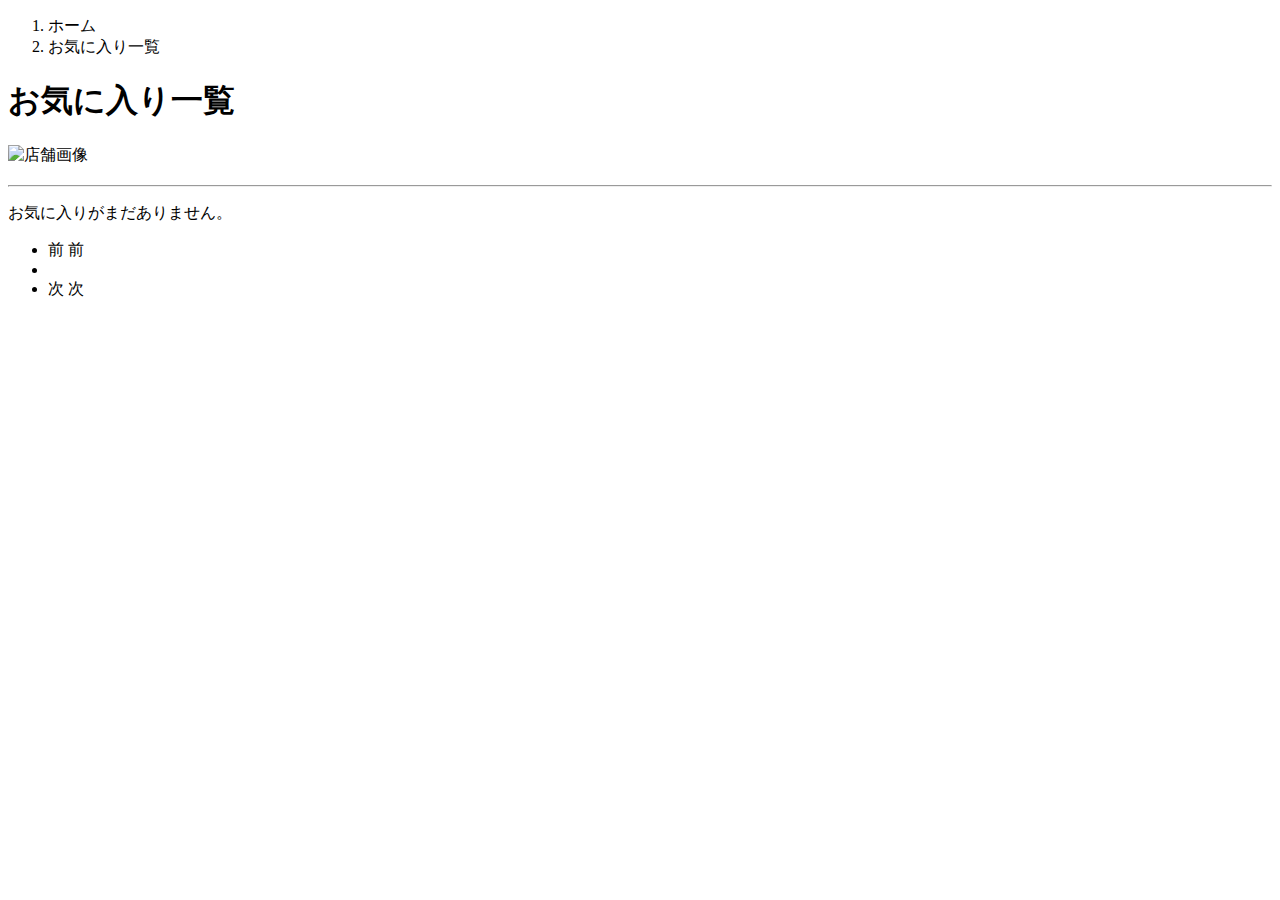
<file: kadai_003/samuraitravel/src/main/resources/templates/favorites/index.html>
<!DOCTYPE html>
<html xmlns:th="https://www.thymeleaf.org" xmlns:sec="http://www.thymeleaf.org/extras/spring-security">

<head>
	<div th:replace="~{fragment :: meta}"></div>

	<div th:replace="~{fragment :: styles}"></div>

	<title>お気に入り一覧</title>
</head>

<body>
	<div class="samuraitravel-wrapper">
		<!-- ヘッダー -->
		<div th:replace="~{fragment :: header}"></div>

		<main>
			<div class="container samuraitravel-container pb-5">
				<div class="row justify-content-center">
					<div class="col-xxl-9 col-xl-10 col-lg-11">


						<nav class="my-3" style="--bs-breadcrumb-divider: '>';" aria-label="breadcrumb">
							<ol class="breadcrumb mb-0">
								<li class="breadcrumb-item"><a th:href="@{/}">ホーム</a></li>
								<li class="breadcrumb-item active" aria-current="page">お気に入り一覧</li>
							</ol>
						</nav>

						<h1 class="mb-3 text-center">お気に入り一覧</h1>



						<div th:unless="${#lists.isEmpty(favoritePage.content)}">
							<div class="mb-3" th:each="favorite : ${favoritePage.content}">
								<a th:href="@{/houses/__${favorite.house?.getId()}__}"
									class="link-dark samuraitravel-card-link">
									<div class="card h-100">
										<div class="row g-0">

											<div class="col-md-4">
												<img th:src="@{/storage/__${favorite.house?.getImageName()}__}"
													class="card-img-top samuraitravel-horizontal-card-image"
													th:onerror="this.src='@{/images/no_image.png}'" alt="店舗画像">
											</div>


											<div class="col-md-8">
												<div class="card-body">
													<h3 class="card-title mb-3" th:text="${favorite.house?.getName()}">
													</h3>

													<hr class="mb-3">

													<p class="card-text mb-2">
														<span th:text="${favorite.house?.getDescription()}"></span>
													</p>

													<p class="card-text mb-2">
														<small class="text-muted"
															th:text="${'〒' + favorite.house?.getPostalCode()}"></small>
														<small class="text-muted"
															th:text="${favorite.house?.getAddress()}"></small>
													</p>

													<p class="card-text">
														<span
															th:text="${#numbers.formatInteger(favorite.house?.getPrice(), 1, 'COMMA') + '円 / 泊'}"></span>
													</p>
												</div>
											</div>


										</div>
									</div>
								</a>
							</div>
						</div>



						<div th:if="${#lists.isEmpty(favoritePage.content)}" class="text-center ">
							<p>お気に入りがまだありません。</p>
						</div>


						<!-- ページネーション -->
						<div th:if="${favoritePage.getTotalPages() > 1}" class="d-flex justify-content-center">
							<nav aria-label="予約一覧ページ">
								<ul class="pagination">
									<li class="page-item">
										<span th:if="${favoritePage.isFirst()}" class="page-link disabled">前</span>
										<a th:unless="${favoritePage.isFirst()}"
											th:href="@{/favorites(page=${favoritePage.getNumber() - 1})}"
											class="page-link samuraitravel-page-link">前</a>
									</li>
									<li th:each="i : ${#numbers.sequence(0, favoritePage.getTotalPages() - 1)}"
										class="page-item">
										<span th:if="${i == favoritePage.getNumber()}"
											class="page-link active samuraitravel-active" th:text="${i + 1}"></span>
										<a th:unless="${i == favoritePage.getNumber()}"
											th:href="@{/favorites(page=${i})}" class="page-link samuraitravel-page-link"
											th:text="${i + 1}"></a>
									</li>
									<li class="page-item">
										<span th:if="${favoritePage.isLast()}" class="page-link disabled">次</span>
										<a th:unless="${favoritePage.isLast()}"
											th:href="@{/favorites(page=${favoritePage.getNumber() + 1})}"
											class="page-link samuraitravel-page-link">次</a>
									</li>
								</ul>
							</nav>
						</div>


					</div>
				</div>
			</div>
		</main>

		<!-- フッター -->
		<div th:replace="~{fragment :: footer}"></div>
	</div>

	<div th:replace="~{fragment :: scripts}"></div>
</body>

</html>
</file>
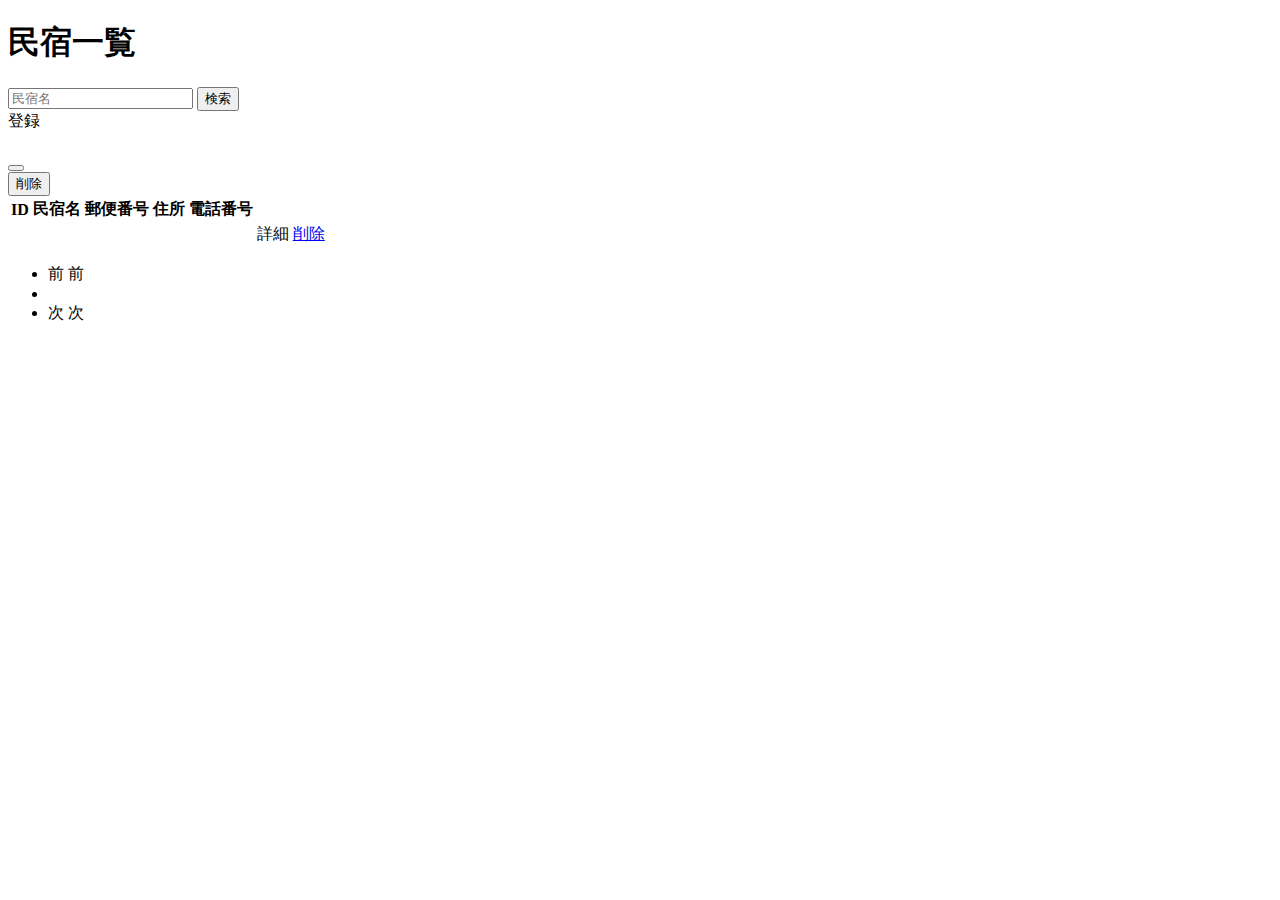
<file: kadai_002/samuraitravel/src/main/resources/templates/admin/houses/index.html>
<!DOCTYPE html>
<html xmlns:th="https://www.thymeleaf.org" xmlns:sec="http://www.thymeleaf.org/extras/spring-security">
	<head>
		<div th:replace="~{fragment :: meta}"></div>
		
		<div th:replace="~{fragment :: styles}"></div>
		
		<title>民宿一覧</title>
	</head>
	<body>
		<div class="samuraitravel-wrapper">
			<!-- ヘッダー -->
			<div th:replace="~{fragment :: header}"></div>
			
			<main>
				<div class="container pt-4 pb-5 samuraitravel-container">
					<div class="row justify-content-center">
						<div class="col-xxl-9 col-xl-10 col-lg-11">
							
							<h1 class="mb-4 text-center">民宿一覧</h1>
							
							<div class="d-flex justify-content-between align-items-end flex-wrap">
								<form method="get" th:action="@{/admin/houses}" class="mb-3">
									<div class="input-group">
										<input type="text" class="form-control" name="keyword" th:value="${keyword}" placeholder="民宿名">
										<button type="submit" class="btn text-white shadow-sm samuraitravel-btn">検索</button>
									</div>
								</form>
								<a th:href="@{/admin/houses/register}" class="btn text-white shadow-sm mb-3 samuraitravel-btn">登録</a>
							</div>
							
							<div th:if="${successMessage}" class="alert alert-info">
								<span th:text="${successMessage}"></span>
							</div>
							
							<table class="table">
								<thead>
									<tr>
										<th scope="col">ID</th>
										<th scope="col">民宿名</th>
										<th scope="col">郵便番号</th>
										<th scope="col">住所</th>
										<th scope="col">電話番号</th>
										<th scope="col"></th>
										<th scope="col"></th>
									</tr>
								</thead>
								<tbody>
									<tr th:each="house : ${housePage}">
										<td th:text="${house.getId()}"></td>
										<td th:text="${house.getName()}"></td>
										<td th:text="${house.getPostalCode()}"></td>
										<td th:text="${house.getAddress()}"></td>
										<td th:text="${house.getPhoneNumber()}"></td>
										<td><a th:href="@{/admin/houses/__${house.getId()}__}">詳細</a></td>
										<td><a href="#" class="samuraitravel-link-danger" data-bs-toggle="modal" th:data-bs-target="${'#deleteHouseModal' + house.getId()}">削除</a></td>
										
										<!-- 削除用モーダル -->
										<div class="modal fade" th:id="${'deleteHouseModal' + house.getId()}" tabindex="-1" th:aria-labelledby="${'deleteHouseModalLabel' + house.getId()}">
											<div class="modal-dialog">
												<div class="modal-content">
													<div class="modal-header">
														<h5 class="modal-title" th:id="${'deleteHouseModalLabel' + house.getId()}" th:text="${house.getName() + 'を削除してもよろしいですか？'}"></h5>
														<button type="button" class="btn-close" data-bs-dismiss="modal" aria-label="閉じる"></button>
													</div>
													<div class="modal-footer">
														<form method="post"th:action="@{/admin/houses/__${house.getId()}__/delete}">
															<button type="submit" class="btn samuraitravel-btn-danger text-white shadow-sm">削除</button>
														</form>
													</div>
												</div>
											</div>
										</div>
									</tr>
								</tbody>
							</table>
							
							<!-- ページネーション -->
							<div th:if="${housePage.getTotalPages() > 1}" class="d-flex justify-content-center">
								<nav aria-label="民宿一覧ページ">
									<ul class="pagination">
										<li class="page-item">
											<span th:if="${housePage.isFirst()}" class="page-link disabled">前</span>
											<a th:unless="${housePage.isFirst()}" th:href="@{/admin/houses(page = ${housePage.getNumber() - 1}, keyword = ${keyword})}" class="page-link samuraitravel-page-link">前</a>
										</li>
										<li th:each="i : ${#numbers.sequence(0, housePage.getTotalPages() - 1)}" class="page-item">
											<span th:if="${i == housePage.getNumber()}" class="page-link active samuraitravel-active" th:text="${i + 1}"></span>
											<a th:unless="${i == housePage.getNumber()}" th:href="@{/admin/houses(page = ${i}, keyword = ${keyword})}" class="page-link samuraitravel-page-link" th:text="${i + 1}"></a>
										</li>
										<li class="page-item">
											<span th:if="${housePage.isLast()}" class="page-link disabled">次</span>
											<a th:unless="${housePage.isLast()}" th:href="@{/admin/houses(page = ${housePage.getNumber() + 1}, keyword = ${keyword})}" class="page-link samuraitravel-page-link">次</a>
										</li>
									</ul>
								</nav>
							</div>
						</div>
					</div>
				</div>
			</main>
			
			<!-- フッター -->
			<div th:replace="~{fragment :: footer}"></div>
		</div>
		
		<div th:replace="~{fragment :: scripts}"></div>
	</body>
</html>
</file>
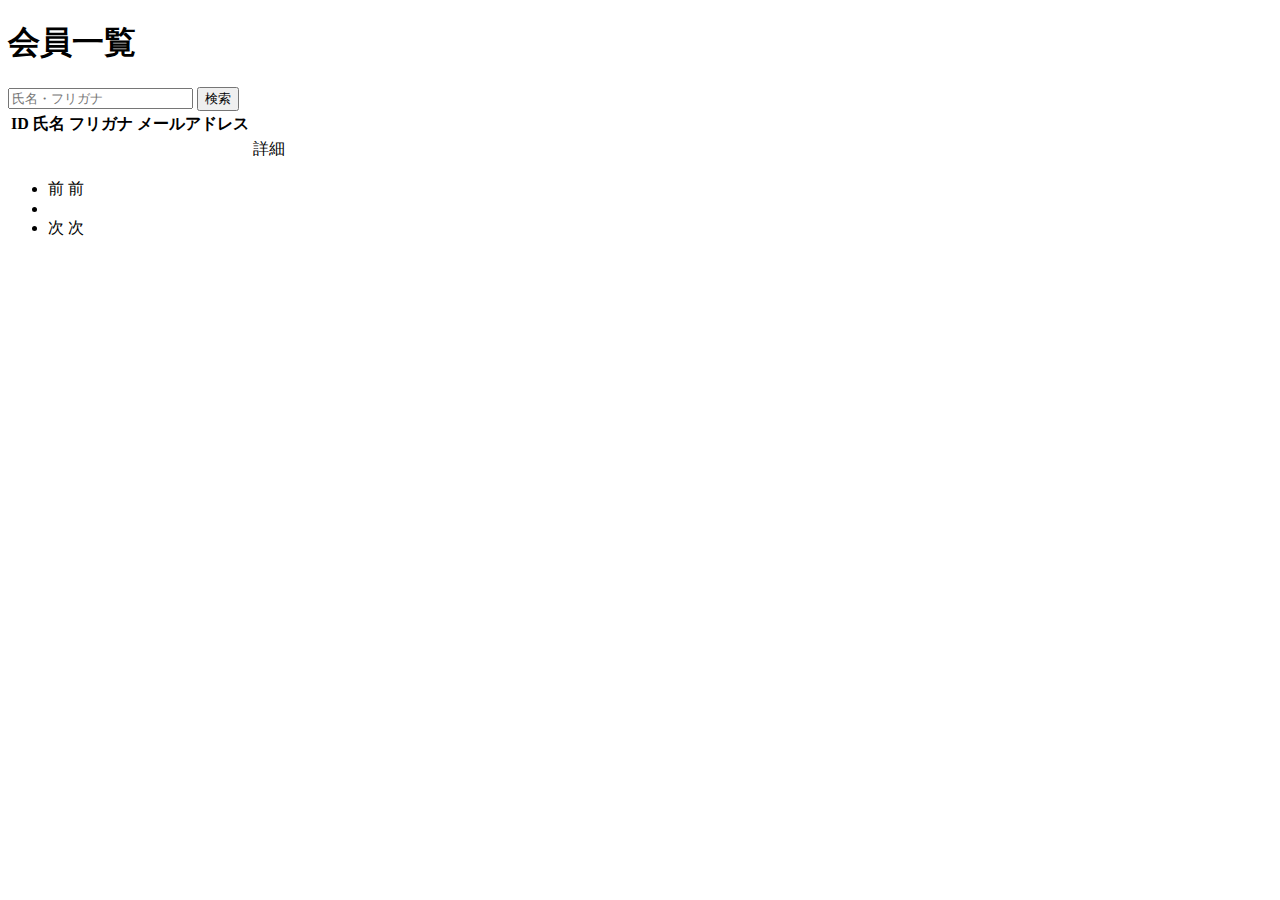
<file: kadai_002/samuraitravel/src/main/resources/templates/admin/users/index.html>
<!DOCTYPE html>
<html xmlns:th="https://www.thymeleaf.org" xmlns:sec="http://www.thymeleaf.org/extras/spring-security">
	<head>
		<div th:replace="~{fragment :: meta}"></div>
		
		<div th:replace="~{fragment :: styles}"></div>
		
		<title>会員一覧</title>
	</head>
	<body>
		<div class="samuraitravel-wrapper">
			<!-- ヘッダー -->
			<div th:replace="~{fragment :: header}"></div>
			
			<main>
				<div class="container pt-4 pb-5 samuraitravel-container">
					<div class="row justify-content-center">
						<div class="col-xxl-9 col-xl-10 col-lg-11">
							
							<h1 class="mb-4 text-center">会員一覧</h1>
							
							<div class="d-flex justify-content-between align-items-end">
								<form method="get" th:action="@{/admin/users}" class="mb-3">
									<div class="input-group">
										<input type="text" class="form-control" name="keyword" th:value="${keyword}" placeholder="氏名・フリガナ">
										<button type="submit" class="btn text-white shadow-sm samuraitravel-btn">検索</button>
									</div>
								</form>
							</div>
							
							<div th:if="${successMessage}" class="alert alert-info">
								<span th:text="${successMessage}"></span>
							</div>
							
							<table class="table">
								<thead>
									<tr>
										<th scope="col">ID</th>
										<th scope="col">氏名</th>
										<th scope="col">フリガナ</th>
										<th scope="col">メールアドレス</th>
										<th scope="col"></th>
									</tr>
								</thead>
								<tbody>
									<tr th:each="user : ${userPage}">
										<td th:text="${user.getId()}"></td>
										<td th:text="${user.getName()}"></td>
										<td th:text="${user.getFurigana()}"></td>
										<td th:text="${user.getEmail()}"></td>
										<td><a th:href="@{/admin/users/__${user.getId()}__}">詳細</a></td>
									</tr>
								</tbody>
							</table>
							
							<!-- ページネーション -->
							<div th:if="${userPage.getTotalPages() > 1}" class="d-flex justify-content-center">
								<nav aria-label="会員一覧ページ">
									<ul class="pagination">
										<li class="page-item">
											<span th:if="${userPage.isFirst()}" class="page-link disabled">前</span>
											<a th:unless="${userPage.isFirst()}" th:href="@{/admin/users(page = ${userPage.getNumber() - 1}, keyword = ${keyword})}" class="page-link samuraitravel-page-link">前</a>
										</li>
										<li th:each="i : ${#numbers.sequence(0, userPage.getTotalPages() - 1)}" class="page-item">
											<span th:if="${i == userPage.getNumber()}" class="page-link active samuraitravel-active" th:text="${i + 1}"></span>
											<a th:unless="${i == userPage.getNumber()}" th:href="@{/admin/users(page = ${i}, keyword = ${keyword})}" class="page-link samuraitravel-page-link" th:text="${i + 1}"></a>
										</li>
										<li class="page-item">
											<span th:if="${userPage.isLast()}" class="page-link disabled">次</span>
											<a th:unless="${userPage.isLast()}" th:href="@{/admin/users(page = ${userPage.getNumber() + 1}, keyword = ${keyword})}" class="page-link samuraitravel-page-link">次</a>
										</li>
									</ul>
								</nav>
							</div>
						</div>
					</div>
				</div>
			</main>
			
			<!-- フッター -->
			<div th:replace="~{fragment :: footer}"></div>
		</div>
		
		<div th:replace="~{fragment :: scripts}"></div>
	</body>
</html>
</file>
